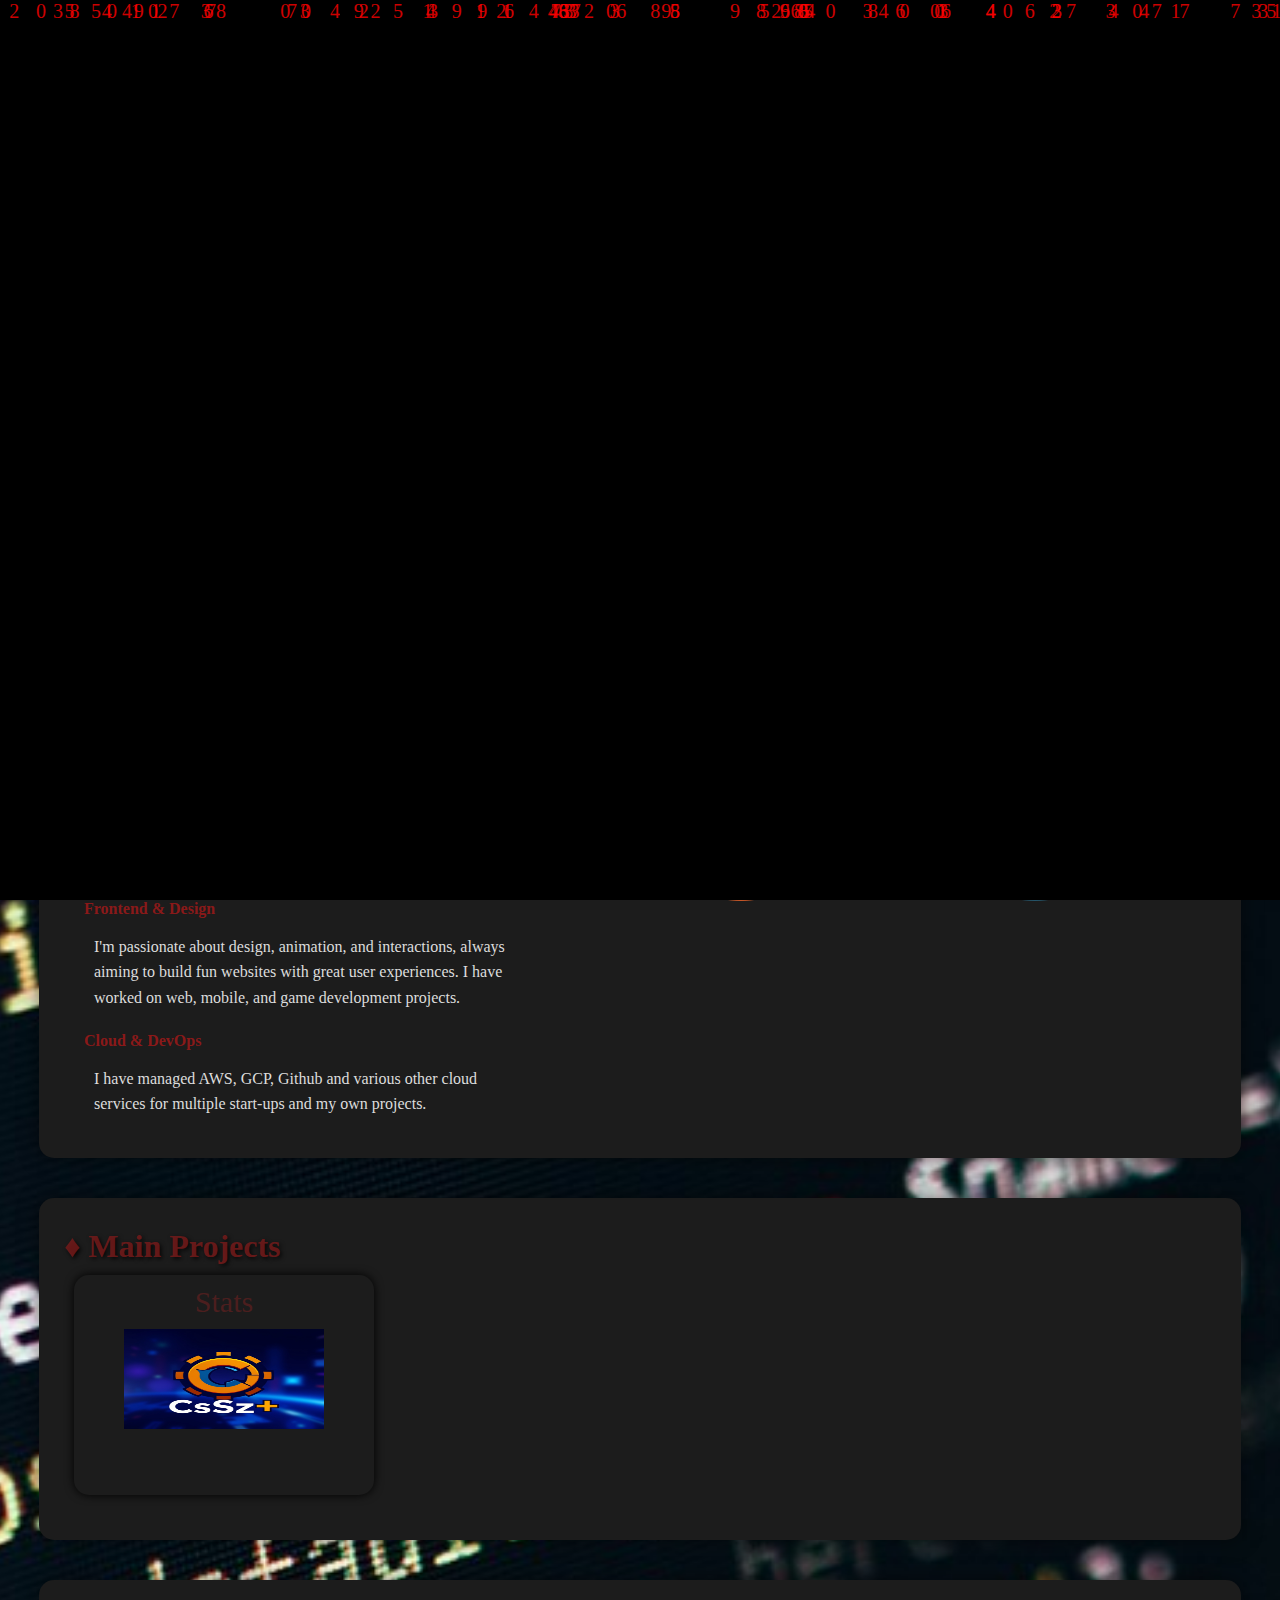
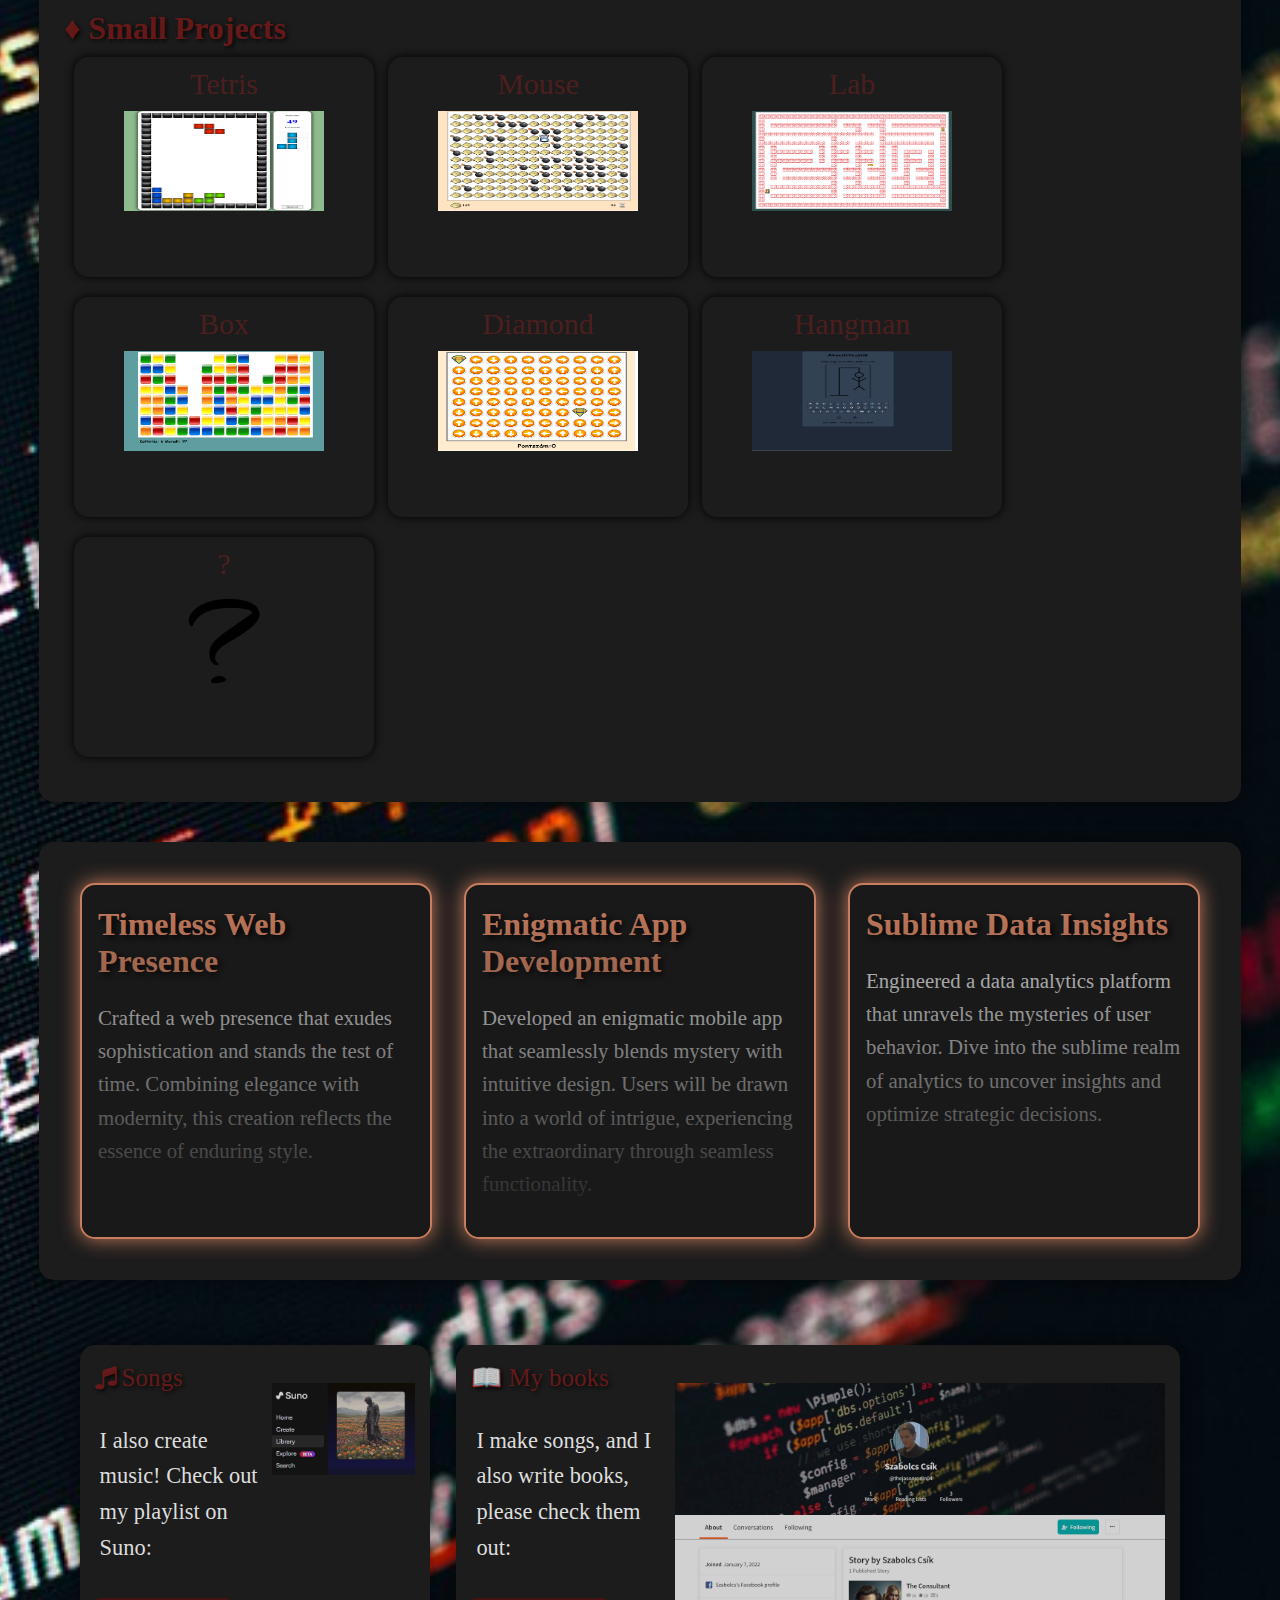
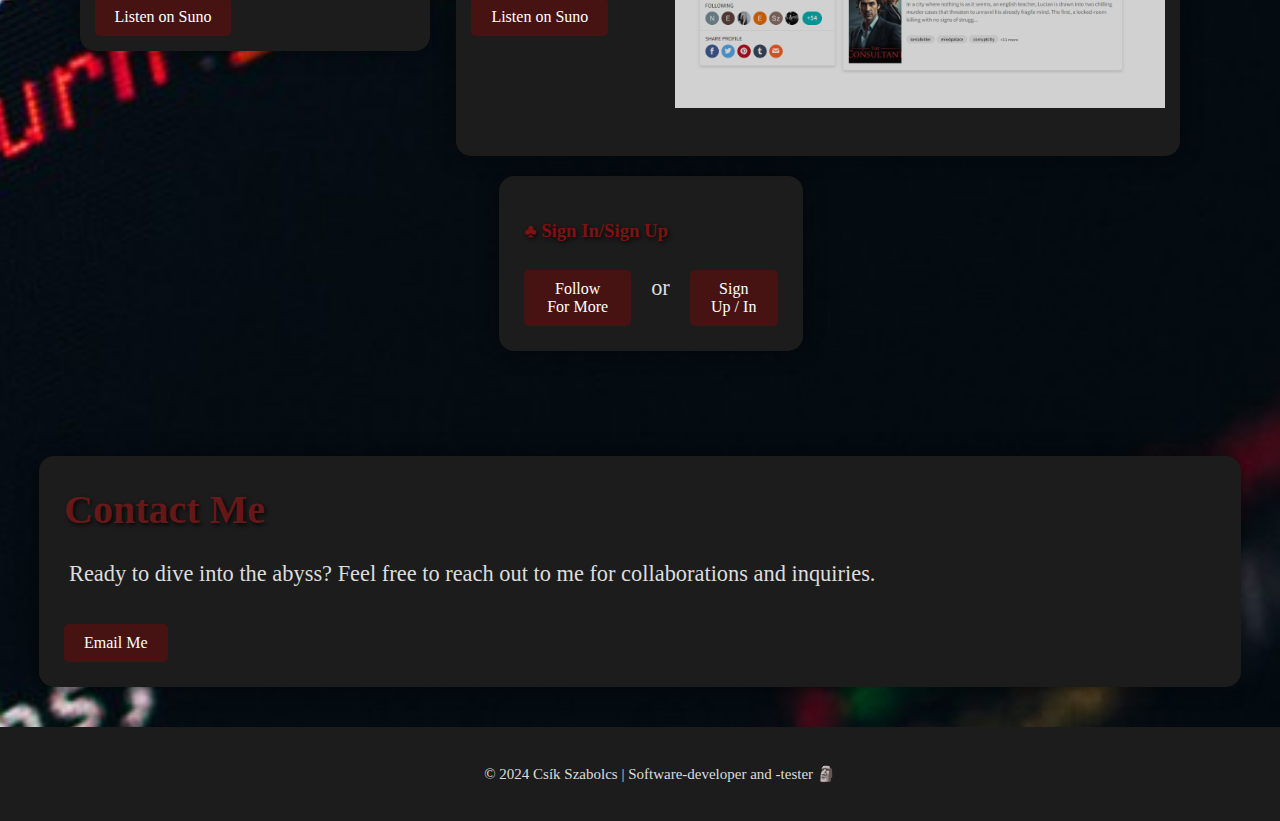
<file: index.html>
<!DOCTYPE html>
<html lang="hu">

<head>
    <meta charset="UTF-8">
    <meta name="viewport" content="width=device-width, initial-scale=1.0">
    <link rel="stylesheet" href="https://cdn.jsdelivr.net/npm/bootstrap@4.6.2/dist/css/bootstrap.min.css"
        integrity="sha384-xOolHFLEh07PJGoPkLv1IbcEPTNtaed2xpHsD9ESMhqIYd0nLMwNLD69Npy4HI+N" crossorigin="anonymous">
    <link rel="stylesheet" href="https://cdnjs.cloudflare.com/ajax/libs/font-awesome/4.7.0/css/font-awesome.min.css">
    <link rel="icon" type="image/x-icon" href="02.png">
    <title>Portfolio</title>
    <style>
        ::-webkit-scrollbar {  display: none;}
        ::-webkit-scrollbar-thumb {   background: rgba(85, 23, 23, 0.26);   border-radius: 6px; }
        ::-webkit-scrollbar-track {    background: #1c1c1c;    border-radius: 6px; }
        body {overflow-x: hidden;  scroll-behavior: smooth;  font-family: 'Playfair Display', serif; background-color: #000000; background-image: url("ds.jpg"); background-position: center; background-repeat: no-repeat; background-size: cover; color: #ffffff; padding: 0; margin: 0; scroll-behavior: smooth; }
        header {  text-align: center;padding: 10px 0;  background-color: #1c1c1c;  margin-bottom: 25px; }
        .upper-div h1 { animation: rotateColor 5s infinite linear;  padding-top: 10px;  font-size: 4em;   margin: 0;  color: #5e1212;   letter-spacing: 3px; text-shadow: 2px 2px 4px rgba(0, 0, 0, 0.8); }
        h2 {  animation: rotateColor 5s infinite linear;  text-shadow: 2px 2px 4px rgba(0, 0, 0, 0.8);  font-size: 2.5em;  margin-top: 5px;   margin-bottom: 10px;   color: #791b1bd5;   animation: slideIn 1s ease-out; }
        p {  font-size: 1.4em;  line-height: 1.6;   color: #dddddd;  animation: slideIn 1s ease-out; }
        section { margin: 0 auto; padding: 25px;  margin-bottom: 40px;   background-color: #1c1c1c;  box-shadow: 0 0 20px rgba(0, 0, 0, 0.5);  border-radius: 15px;  width: 90%; }
        section #container {    width: 110%; }
        .project {   margin-bottom: 30px;}
        .projecth4 a {    color: #ffffffec;   margin-bottom: 10px; }
        .project h3, h4 {    color: #961919ec;   margin-bottom: 10px; }
        footer {   text-align: center;     padding: 20px;  background-color: #1c1c1c;    color: #999999; position: relative;   opacity: 0.5;    bottom: 0; width: 100%;}
        .animated {  opacity: 0; animation: fadeIn 1s ease-out forwards; }
        @keyframes fadeIn {
            from {
                opacity: 0;
                transform: translateY(20px);
            }

            to {
                opacity: 1;
                transform: translateY(0);
            }
        }
        @keyframes rotateColor {
            0% {
                color: #ff0000; 
            }
            25% {
                color: #ff6347;
            }
            50% {
                color: #ff4500; 
            }
            75% {
                color: #ff7f50; 
            }
            100% {
                color: #ff0000; 
            }
                    }

        @keyframes flicker {

            0%,
            100% {
                opacity: 1;
            }

            50% {
                opacity: 0.8;
            }
        }
        #main { margin: 0px auto; width: 100%;}
        #cen{margin: 0px auto; display: inline-flex; position: relative;}
        span {
            width: 200px;
            height: 200px;
            color: rgb(0, 0, 0);
            padding: 10px 50px;
            text-decoration: none;
            font-size: 40px;
            transition: 0.3s;
            box-shadow: 0px 0px 10px black;
            border-radius: 15px;
            display: inline-flex;
            margin: 0 auto;
            text-align: center;
            animation: slideIn 1s ease-out;
            position: relative;
            margin-bottom: 20px; margin-left: 10px;
        }
        #git:hover { text-decoration: none; }
        #git {   width: 80px;   height: 80px;  font-size: 0pt;   padding: 10px;   margin-bottom: 40px;   color: rgb(97, 15, 15); }
        span img {  width: 90px;  height: 90px; margin-top: 10px;  margin-bottom: 10px;  max-width: 100%; }
        span a { width: 100%; height: 100%;  color: rgba(95, 32, 32, 0.733);   text-decoration: none;  font-size: 30px;    text-align: center; }
        span a:hover {  color: rgba(173, 33, 33, 0.541);  text-decoration: none; }
        span:hover {  color: rgb(199, 199, 199); box-shadow: inset 0px 0px 10px black;}
        .button {    display: inline-block;   padding: 10px 20px;  margin-top: 10px;   background-color: #461212; color: #fff;   text-decoration: none;   border-radius: 5px;  transition: background-color 0.3s; }
        .button:hover {  background-color: #801b1bb4;   text-decoration: none;    color: white;  }
        #myself a:hover {  text-decoration: none; }
        #myself a {  width: 20%;     color: #791b1bd5; }
        .heartbeat {   font-size: 15px;    animation: heartbeat 2s infinite; }
        #projecth2 {   font-size: 2em; }
        #projecth2:hover { color: #ff0000;  }

        @keyframes heartbeat {
            0%,
            100% {
                transform: scale(0.95);
            }

            50% {
                transform: scale(1);
            }
        }
        @keyframes slideIn {
            0% {
                opacity: 0;
                transform: translateY(50px);
            }

            100% {
                opacity: 1;
                transform: translateY(0);
            }
        }
        #right {    float: right;  width: 100%;  margin-left: 10px;  }
        #left {     float: left;   width: 100%; }
        .container {  display: flex; align-items: center;  text-align: center; height: auto; width: 100%;}
        #projecth2 { text-align: left;  }
        .upper-div { color: #791b1bd5;  display: block; justify-content: space-between;  align-items: center;  padding: 10px 20px; background-color: #1c1c1c;}
        .upper-div h1 {   display: block;    float: center; }
        .upper-div #right {    flex: 1;   text-align: right;    margin-bottom: 20px;}
        .upper-div a { color: #791b1bd5;margin-left: 10px;}
        .upper-div a:hover { color: #cccccc;}
        .upper-div .button {   background-color: #461212;   color: #fff;   padding: 10px 20px;  border-radius: 5px;  text-decoration: none; }
        .upper-div .button:hover {background-color: #801b1bb4; }
        .round-image { width: 200px; height: 200px; overflow: hidden;   border-radius: 50%;}
        .round-image img {width: 100%; height: auto; display: block; }
        .fa {  font-size: 25px; margin-right: 10px; }
        #git {
            width: 80px;
            height: 80px;
            font-size: 0pt;
            padding: 10px;
            margin-bottom: 40px;
            color: rgb(97, 15, 15);
        }
        .overlay {
            position: fixed;
            top: 0;
            left: 0;
            width: 100%;
            height: 100%;
            background-color: rgba(0, 0, 0, 0.7);
            z-index: 1000;
            display: none;
            justify-content: center;
            align-items: center;
            opacity: 0;
            transition: opacity 0.3s ease;
        }
        .overlay.active { display: flex; opacity: 1;}
        .overlay img {
            max-width: 90%;
            max-height: 90%;
            border-radius: 50%;
            opacity: 0;
            animation: fadeInRotate 0.5s ease forwards;
        }
        @keyframes fadeInRotate {
            0% {
                opacity: 0;
                transform: rotateY(-90deg);
            }
            100% {
                opacity: 1;
                transform: rotateY(0deg);
            }
        }
        .button {
            display: inline-block;
            padding: 10px 20px;
            margin-top: 10px;
            background-color: #461212;
            color: #fff;
            text-decoration: none;
            border-radius: 5px;
            transition: background-color 0.3s;
        }
        .button:hover { background-color: #801b1bb4;}
        #leftname {  position: absolute;  left: 20px;   top: 10px;  color: #fff;   font-size: 1.2em;  font-weight: bold;}
        .row { display: flex; }
        .smaller { padding: 15px;  margin-bottom: 20px;}
        .songs-signin-container {  display: block;  justify-content: space-between;  align-items: center;  width: 88%; }
        .signin.inactive {opacity: 0.5; pointer-events: none; }
        .notlikeall {  background-color: #2b2b2b00;  border: none;  box-shadow: none;  width: 88%; animation: fadeIn 1s ease-out forwards; animation: slideIn 1s ease-out; }
        .notlikeall h3 { color: rgb(126, 18, 18); text-shadow: 2px 2px 4px rgba(0, 0, 0, 0.8);}
        #suno { width: 100%; opacity: 0.8;}
                /* -----------------------------------------------------------------------------------------------------------------------------------------------------*/

                @media (max-width: 1400px) {
            span img {
                width: 100px;
                height: 100px;
            }
            .notlikeall {
                width: 88%;
                display: block;

            }
        }

        @media (max-width: 1200px) {
            h1{ font-size: 3vw;}
            .round-image {
                width: 170px;
                height: 170px;
                overflow: hidden;
                display: block;
                border-radius: 50%;
            }
            h2 {   font-size: 2em; }
            .notlikeall {
                width: 88%;
                display: inline-block;
                margin: 0px 50px;
            }
            section {  width: 85%;  }
            span {
                width: 180px;
                height: 180px;
            }
            span a {   font-size: 80%; }
            span img {
                width: 90px;
                height: 90px;
            }
            p{
                font-size: 2vw;
            }
            .m p{
                font-size: 2vw;
            }
        }

        @media (max-width: 700px) {
            h1{ font-size: 2vw;}
            .round-image {
                width: 130px;
                height: 130px;
                overflow: hidden;
                display: block;
                border-radius: 70%;
            }
            h2 {font-size: 3vw;}
            .notlikeall {
            
                display:block;
            }
            section {   width: 90%;}
            .container {
                flex-direction: column;
                text-align: center;
            }
            #left,
            #right {
                width: 100%;
                margin: 10px 0;
            }
            span {
                width: 130px;
                height: 130px;
                font-size: 35px;
            }
            span a {    font-size: 50%; }
            span img {
                width: 1px; height: 1px; opacity: 0;
            }
            .sor{
                display: inline-block;
            }
            .slideshow-container{
                height: 80%;
            }
            p{
                font-size: 1.4vw;
            }
            .m p{
                font-size: 1.4vw;
            }
            .slideshow-container img{max-width: 200px; max-height: 200px; }
        }

        @media (max-width: 400px) {
            h1 {
                font-size: 2.5em;
            }
            .notlikeall #suno{
                opacity: 0;
            }
            .round-image {
                width: 100px;
                height: 100px;
                overflow: hidden;
                display: block;
                border-radius: 50%;
            }
            h2 {
                font-size: 3vw;
            }
            section {
                width: 60%;
            }
            span {
                width: 70px;
                height: 70px;
                font-size: 30px;
                padding: 0px;
            }
            span a {
                font-size: 50%;
            }
            span img {
                width: 1px; height: 1px; opacity: 0;
            }
            #sads{opacity: 0;}
            h1{ font-size: 1.5vw;}
             h2, h3, h4{
                font-size: medium;
            }
            #sads{opacity: 0;}
            #leftname{font-size: small;}
            body{
                font-size: 1.2vw;
            }
            .sk p{
                font-size: 1.4vw;
            }
            .m p{
                font-size: 1.4vw;
            }
            .slideshow-container{
                height: 60%; margin: 0px auto;
            }
            .slideshow-container img{max-width: 100px; max-height: 100px; }
        }

        @media(max-width: 384px){
            span {
                width: 50px;
                height: 50px;
                font-size: 30px;
                padding: 0px;
            }
            span a {
                font-size: 40%;
            }
            h1{ font-size: 2.5vw;}
            h2{ font-size: 2.5vw;}
            h3, h4, p{
                font-size: 1rem;
            }
            #leftname{font-size: small;}
            body{
                font-size: 1.2vw;
            }
            .sk p{
                font-size: 1.2vw;
            }
            .m p{
                font-size: 1.2vw;
            }
            .slideshow-container{
                height: 60%;
            }
        }

        @media(max-width: 340px){
            span {
                width: 60px;
                height: 60px;
                font-size: 20px;
            }
            span a {
                font-size: 30%;
            }
            span img {
                width: 1px; height: 1px; opacity: 0;
            }
            h1{ font-size: 1.3vw;}

            body{
                font-size: 1.1vw;
            }
            .sk p{
                font-size: 1.1vw;
            }
            .m p{
                font-size: 1.1vw;
            }
            .slideshow-container{
                height: 40%;
            }
        }

        @media(max-width: 200px) {
            span {
                width: 30px;
                height: 30px;
                font-size: 20px;
            }
            span img {
                width: 1px; height: 1px; opacity: 0;
            }
            .round-image {
                width: 70px;
                height: 70px;
                overflow: hidden;
                display: block;
                border-radius: 50%;
            }
            span a {
                font-size: 30%;
            }

            body{
                font-size: 1vw;
            }
            .slideshow-container{
                height: 20%;
            }
            .slideshow-container img{max-width: 50px; max-height: 50px; }
        }

        /* -----------------------------------------------------------------------------------------------------------------------------------------------------*/



        .signoverlay {
            position: fixed;
            top: 0;
            left: 0;
            width: 100%;
            height: 100%;
            background-color: rgba(0, 0, 0, 0.7);
            z-index: 1000;
            display: none;
            justify-content: center;
            align-items: center;
            padding: 20px;
        }

        .form-container {
            background-color: #fff;
            padding: 20px;
            border-radius: 10px;
            text-align: left;
            max-width: 400px;
            width: 100%;
            box-shadow: 0 0 10px rgba(0, 0, 0, 0.5);
        }

        .form-container h2 {  margin-bottom: 20px;}

        .form-container input {
            width: calc(100% - 22px);
            padding: 10px;
            margin-bottom: 10px;
            border: 1px solid #ccc;
            border-radius: 5px;
        }

        .form-container button {
            background-color: #5e1212;
            color: #fff;
            border: none;
            padding: 10px 20px;
            border-radius: 5px;
            cursor: pointer;
            width: 100%;
            margin-top: 10px;
        }

        .form-container button:hover {
            background-color: #801b1bb4;
        }

        .form-container .close-btn {
            background-color: #cccccc00;
            color: #631717;
            padding: 5px 10px;
            border-radius: 50%;
            font-size: 5rem;
            position: absolute;
            top: 10px;
            right: 10px;
            cursor: pointer;
        }
        #emailp{ font-size: 1rem; color: green;}
        #or{margin: 10px 20px;}
        .toggle { opacity: 0.1; margin-top: 20px;  position : relative ;  display : inline-block;  width : 40px; height : 20px;  background-color: #1c1c1c;  border-radius: 30px; border: 2px solid rgb(48, 48, 48);  }   
        .toggle:after { content: '';  position: absolute; width: 16px;  height: 16px; border-radius: 50%; background-color: rgb(43, 43, 43); left: 1px;  transition:  all 0.5s;}     
        .checkbox:checked + .toggle::after {   left : 30px;  }    
        .checkbox:checked + .toggle { background-color: rgb(0, 19, 128);}    
        .checkbox { display : none;}
        #sadss{width: 15px; height: 15px;}
        .skill p{font-size: 100%; margin-left: 30px; }
        .skill a{ margin-left: 5px; text-decoration: underline;}
        .skill h3{ color: #771717;  text-shadow: 2px 2px 4px rgba(0, 0, 0, 0.8);  }
        .skill h4{margin-left: 20px;}
        .m{  margin-left: 5px;}
        #scroll-down {font-size: 1em; color: #fff;animation: bounce 2s infinite; cursor: pointer;}
        @keyframes bounce {
            0%, 100% {
                transform: translateY(0);
            }
            50% {
                transform: translateY(-10px);
            }
        }
        #picdiv{margin-left: 10px; }

        /* slideshow*/

        .slideshow-container {
            position: relative;
            width: 70%;
            height: 320px;
            overflow: hidden;
            margin: 0px auto;
        }

        .slideshow-container img{max-width: 240px; max-height: 240px; }

        .slides {
            display: flex;
            transition: transform 1s ease; 
        }

        .slide {
            min-width: 60%; 
            min-height: 100%;
            transition: opacity 1s ease; 
            display: flex;
            justify-content: center;
            align-items: center;
            opacity: 0; 
        }

        .image-container {
            position: relative;
            display: inline-block;
        }

        .image-container .hover-text {
            position: absolute;
            top: 120%;
            left: 35%;
            transform: translate(-50%, -50%);
            color: white;
            background-color: rgba(0, 0, 0, 0.5); 
            padding: 10px;
            border-radius: 5px;
            opacity: 0;
            transition: opacity 0.3s ease;
        }

        .image-container:hover .hover-text {
            opacity: 1;
        }

        .slide img {  width: 90%; height: 100%; border-radius: 10px; }

        .slide.hidden {  opacity: 0; }

        .slide.side { opacity: 0.5;  }

        .slide.active {  opacity: 1; }
        

        /*-------------------------------*/

    .project {
      flex: 1 1 400px;
      margin: 1em;
      border: 2px solid #c97d5e;
      border-radius: 15px;
      padding: 1em;
      background-color: #191919;
      box-shadow: 0px 0px 20px #c97d5e;
      transition: transform 0.3s ease-in-out, box-shadow 0.3s ease-in-out;
      animation: fadeIn 1s ease-out;
      position: relative;
      overflow: hidden;
    }

    .project:before {
      content: '';
      position: absolute;
      top: 0;
      left: 0;
      right: 0;
      bottom: 0;
      background: linear-gradient(to bottom, rgba(25, 25, 25, 0), #191919);
      pointer-events: none;
    }

    .project:hover {
      transform: scale(1.05);
      box-shadow: 0px 0px 30px #c97d5e;
    }

    .projectss {
      padding: 2em;
      display: flex;
      flex-wrap: wrap;
      justify-content: space-around;
    }

    .project h2 {
      color: #c97d5e;
      font-size: 2em;
      text-shadow: 3px 3px 6px #000000;
      animation: rotateColor 5s infinite linear;
      margin-bottom: 0.5em;
    }

    .project-description {
      font-size: 1.3em;
      animation: slideIn 1s ease-out;
    }

    .social-icons {
      display: flex;
      justify-content: center;
      margin-top: 2em;
      animation: fadeIn 1s ease-out;
    }

    .social-icon {
      margin: 0 1em;
      font-size: 3em;
      color: #c97d5e;
      transition: color 0.5s ease-in-out;
      animation: float 3s infinite ease-in-out;
    }

    .social-icon:hover {
      color: #9c5f48;
    }


    /* Matrix */
    .particles { position: absolute; background-size: cover; top: 0; left: 0;  width: 100%; height: 100%; overflow: hidden; background-color: black;  z-index: 999;   }
    .particle {  position: absolute;   width: 1px;  height: 10px;  background-color: rgb(110, 33, 33);   opacity: 0.8;  animation: fall linear infinite;  }
    .number { position: absolute; font-size: 20px;  color: rgb(255, 0, 0);  opacity: 0.8; white-space: nowrap; animation: fall linear infinite; }
    @keyframes fall { 0% { transform: translateY(-100vh); }  100% {transform: translateY(100vh); } }
    .hide {  opacity: 0;  transition: opacity 1s ease;  }
    .scrollable {overflow: auto; }
    #center{margin: 0 auto; display:inline-block ; }


    .header-section {
            background-image: url(back.png);
            border: 1px solid #D3CEC4; border-radius: 1%;
            padding: 2rem;
            max-width: 650px;
            margin: 0 auto;
            box-shadow: 0 0 10px rgba(0, 0, 0, 0.15);
            font-family: 'Playfair Display', serif;
            color: #333333;
            position: relative;
            z-index: 10;
            letter-spacing: 0.5px;
            cursor: pointer;
            margin-bottom: 20px;
        }

        .header-section h1 {
            font-size: 2.5rem;
            font-weight: 700;
            text-transform: uppercase;
            color: #333333;
        }

        .header-section p {
            font-size: 1.1rem;
            color: #444444;
            margin: 0.3rem 0;
        }

        .header-section a {
            color: #444444;
            text-decoration: none;
        }

        .header-section a:hover {
            text-decoration: underline;
        }

        .header-section a {
            pointer-events: none;
        }

        .enlarged-card a.active-link {
            pointer-events: auto;
        }

        .overlay {
            position: fixed;
            top: 0;
            left: 0;
            width: 100%;
            height: 100%;
            background-color: rgba(0, 0, 0, 0.7);
            display: flex;
            align-items: center;
            justify-content: center;
            opacity: 0;
            transition: opacity 0.3s ease;
            z-index: 50;
        }

        .overlay.active {
            opacity: 1;
        }

        .enlarged-card {
            max-width: 110%;
            max-height: 110%;
            background-color: #FFFFFF;
            padding: 2rem;
            box-shadow: 0 0 20px rgba(48, 48, 48, 0.2);
            transform: perspective(1000px) rotateY(0deg) translateY(-100px);
            transition: transform 0.4s ease-out;
            animation: pickCard 0.6s ease forwards;
        }

        @keyframes pickCard {
            0% {
                transform: perspective(1000px) rotateY(90deg) translateY(-100px);
                opacity: 0;
            }
            100% {
                transform: perspective(1000px) rotateY(0deg) translateY(0);
                opacity: 1;
            }
        }

        .section-title {
            font-size: 2rem;
            text-transform: uppercase;
            letter-spacing: 2px;
            color: #555555;
        }

        .card-text {
            color: #333333;
            letter-spacing: 1px;
        }
        .aq h1{color: #333333;}

        /* Static */
        .static-overlay {
      position: fixed;
      top: 0;
      left: 0;
      width: 100%;
      height: 100%;
      background: url('https://www.transparenttextures.com/patterns/asfalt-dark.png'), black;
      background-blend-mode: multiply;
      filter: contrast(200%) brightness(200%);
      pointer-events: none;
      opacity: 0;
      z-index: 10;
      transition: opacity 0.4s ease;
      display: flex;
      align-items: center;
      justify-content: center;
    }

    /* Static Lines for Flicker Effect */
    .static-lines {
      position: absolute;
      top: 0;
      left: 0;
      width: 100%;
      height: 100%;
      pointer-events: none;
      z-index: 5;
      opacity: 0;
      animation: staticLines 0.5s steps(30) infinite;
    }

    /* Randomized Static Lines Animation */
    @keyframes staticLines {
      0% {
        background: repeating-linear-gradient(0deg, transparent, transparent 2px, #7e050577 2px, #7e050577 3px);
        opacity: 0.4;
      }
      10% {
        background: repeating-linear-gradient(0deg, transparent, transparent 1px, #7e050577 1px, #7e050577 3px);
        opacity: 0.6;
      }
      20% {
        background: repeating-linear-gradient(0deg, transparent, transparent 4px, #7e050577 4px, #7e050577 5px);
        opacity: 0.5;
      }
      30% {
        background: repeating-linear-gradient(0deg, transparent, transparent 3px, #7e050577 3px, #7e050577 4px);
        opacity: 0.8;
      }
      40% {
        background: repeating-linear-gradient(0deg, transparent, transparent 2px, #7e050577 2px, #7e050577 5px);
        opacity: 0.4;
      }
      50% {
        background: repeating-linear-gradient(0deg, transparent, transparent 1px, #7e050577 1px, #7e050577 2px);
        opacity: 0.6;
      }
      60% {
        background: repeating-linear-gradient(0deg, transparent, transparent 2px, #7e050577 2px, #7e050577 4px);
        opacity: 0.7;
      }
      70% {
        background: repeating-linear-gradient(0deg, transparent, transparent 3px, #7e050577 3px, #7e050577 5px);
        opacity: 0.3;
      }
      80% {
        background: repeating-linear-gradient(0deg, transparent, transparent 2px, #7e050577 2px, #7e050577 4px);
        opacity: 0.6;
      }
      90% {
        background: repeating-linear-gradient(0deg, transparent, transparent 3px, #7e050577 3px, #7e050577 6px);
        opacity: 0.7;
      }
      100% {
        background: repeating-linear-gradient(0deg, transparent, transparent 1px, #7e050577 1px, #7e050577 2px);
        opacity: 0.4;
      }
    }

    /* Centered Smile */
    .smile {
      font-size: 100px;
      color: #00ff00;
      text-shadow: 0 0 10px #00ff00, 0 0 20px #d9ff00;
      opacity: 0;
      animation: smileFade 0.8s ease-in-out forwards;
    }

    /* Keyframes for smile fade-in */
    @keyframes smileFade {
      0% { opacity: 0; transform: scale(0.8); }
      50% { opacity: 0.6; transform: scale(1.1); }
      100% { opacity: 1; transform: scale(1); }
    }

    /* Keyframes for intense static effect */
    @keyframes static-effect {
      0%, 100% { background-color: #000; opacity: 0.4; }
      2% { background-color: #00ff0077; opacity: 0.9; filter: brightness(250%); }
      4% { background-color: #000; opacity: 0.7; filter: brightness(150%); }
      6% { background-color: #7e050577; opacity: 0.3; filter: brightness(120%); }
      8% { background-color: #000; opacity: 0.9; filter: brightness(200%); }
      10% { background-color: #00ff0077; opacity: 0.5; }
      12% { background-color: #000; opacity: 0.6; filter: brightness(180%); }
      14% { background-color: #7e050577; opacity: 0.6; filter: brightness(130%); }
      16% { background-color: #000; opacity: 0.9; }
      18% { background-color: #00ff0077; opacity: 0.4; }
      20% { background-color: #000; opacity: 0.8; filter: brightness(200%); }
      22% { background-color: #00ff0077; opacity: 0.5; }
      24% { background-color: #7e050577; opacity: 0.7; filter: brightness(180%); }
      26% { background-color: #7e050577; opacity: 0.4; }
      28% { background-color: #000; opacity: 0.8; filter: brightness(170%); }
      30% { background-color: #00ff0077; opacity: 0.5; filter: brightness(220%); }
      32% { background-color: #7e050577; opacity: 0.9; }
      34% { background-color: #00ff0077; opacity: 0.7; }
      36% { background-color: #000; opacity: 0.6; filter: brightness(200%); }
      38% { background-color: #7e050577; opacity: 0.5; }
      40% { background-color: #000; opacity: 0.7; }
      42% { background-color: #00ff0077; opacity: 0.9; filter: brightness(150%); }
      44% { background-color: #000; opacity: 0.8; }
      46% { background-color: #7e050577; opacity: 0.6; }
      48% { background-color: #000; opacity: 0.9; }
      50% { background-color: #00ff0077; opacity: 0.5; filter: brightness(200%); }
      52% { background-color: #000; opacity: 0.7; }
      84% { background-color: #2470069a; opacity: 0.9; filter: brightness(150%); }
      86% { background-color: #1b860086; opacity: 0.4; }
      88% { background-color: #000; opacity: 0.8; }
      90% { background-color: #7e050577; opacity: 0.6; }
      92% { background-color: #000; opacity: 0.9; }
      94% { background-color: #00ff0077; opacity: 0.5; }
      96% { background-color: #000; opacity: 0.7; }
      98% { background-color: #7e050577; opacity: 0.4; }
    }
    .static-active {
      animation: static-effect 1s steps(50) forwards;
      opacity: 1;
    }

    @keyframes shadowFlicker {
      0%, 100% { opacity: 0.1; transform: scale(1); }
      20% { opacity: 0.3; transform: scale(1.1); }
      40% { opacity: 0.2; transform: scale(1.05); }
      60% { opacity: 0.35; transform: scale(1.2); }
      80% { opacity: 0.25; transform: scale(1.15); }
    }
    .re{margin: 0px auto; width: 25%; text-align: center;}
    .res{text-align: center;}
    </style>

</head>
<body onload="start();">
    <div class="particles"></div>
    <div id="staticOverlay" class="static-overlay">
        <div class="static-lines"></div> <!-- Static lines layer -->
        <div class="alastor-shadow"></div> 
        <div class="smile">:)</div>
      </div>
    <header >
        <div class="upper-div ">
            <div  id="leftname" class="logo">Cs_Szabj04 <br> <p id="emailp"></p></div>
            <div id="right">
                <a href="https://www.instagram.com/cs_szabj04/" target="_blank"><i class="fa fa-instagram"></i></a>
                <a target="_blank" href="https://mail.google.com/mail/?view=cm&fs=1&to=alexszabi04@gmail.com&su=Collaboration%20Opportunity%20%2F%20Egy%C3%BCttm%C5%B1k%C3%B6d%C3%A9si%20Lehet%C5%91s%C3%A9g&body=Dear%20Cs%C3%ADk%20Szabolcs%20Alex,%0A%0AI%20would%20like%20to%20discuss%20a%20collaboration%20opportunity%20with%20you.%0A%0ABest%20regards,%0A%0A%5BYour%20Name%5D%0A%0A---%0A%0AKedves%20Cs%C3%ADk%20Szabolcs%20Alex,%0A%0ASzeretn%C3%A9k%20egy%20egy%C3%BCttm%C5%B1k%C3%B6d%C3%A9si%20lehet%C5%91s%C3%A9gr%C5%91l%20besz%C3%A9lni%20veled.%0A%0A%C3%9Cdv%C3%B6zlettel,%0A%0A%5BNeved%5D"><i class="fa fa-envelope"></i></a>
                <a href="https://www.linkedin.com/in/szabolcs-cs%C3%ADk-a4b767315/" target="_blank"><i class="fa fa-linkedin"></i></a>
                <br>
                <div id="sadss">
                    <input type="checkbox" id="switch" class="checkbox"/>
                    <label for="switch" class="toggle" onclick="navigateToPage()"></label>
                </div>
            </div>
            <h1 style="font-size:5vw">Szabolcs A. Csík</h1>
        </div>
        <h2>My projects<a id="git" href="https://github.com/csikszabi04" class="fa fa-github" style="font-size:40px;" onclick="triggerTransition(event)">&copy;</a></a></h2>
        <div id="scroll-down">↓</div> <!--Scrolls down-->
    </header>



    <section class="animated box bigger" id="ezvan" class="box">
        <div class="container ">
            <div id="left"><a href="https://csikszabi04.github.io/magamrol/" target="_blank"></a>
                <h2 id="myself"><a href="https://csikszabi04.github.io/card/" onclick="triggerTransition(event)" >Bussiness Card&lt;--</a></h2>
            </div>
            <div id="center">
                <div class="round-image" id="picdiv">
                    <img src="02.jpg">
                </div>
            </div>
            <div id="right">
                <h2 id="myself"><a  href="CV.png" download="CV.png" target="_blank">--&gt; Download CV</a></h2>
             </div>
        </div>
    </section >
    <!--
    <header class="header-section ">
        <h1 class="aq">Szabolcs A. Csík</h1>
        <p >Programmer / Software Developer / Tester</p>
        <p >
            <a href="https://kkando.hu/" class="hover:text-stone-400" target="_blank">Kandó Kálmán Technikum</a> & <a class="hover:text-stone-400" href="https://nje.hu/" target="_blank">Neumann University</a>
        </p>
        <p class="text-lg pb-5">Kecskemét, Hun</p>
        <p class="mt-4">Tel: (+36) 70 242 2586</p>
        <p>Email: <a href="https://mail.google.com/mail/?view=cm&fs=1&to=alexszabi04@gmail.com&su=Collaboration%20Opportunity%20%2F%20Egy%C3%BCttm%C5%B1k%C3%B6d%C3%A9si%20Lehet%C5%91s%C3%A9g&body=Dear%20Cs%C3%ADk%20Szabolcs%20Alex,%0A%0AI%20would%20like%20to%20discuss%20a%20collaboration%20opportunity%20with%20you.%0A%0ABest%20regards,%0A%0A%5BYour%20Name%5D%0A%0A---%0A%0AKedves%20Cs%C3%ADk%20Szabolcs%20Alex,%0A%0ASzeretn%C3%A9k%20egy%20egy%C3%BCttm%C5%B1k%C3%B6d%C3%A9si%20lehet%C5%91s%C3%A9gr%C5%91l%20besz%C3%A9lni%20veled.%0A%0A%C3%9Cdv%C3%B6zlettel,%0A%0A%5BNeved%5D" target="_blank" class="text-gray-700">alexszabi04@gmail.com</a></p>
        <div class="pt-5">
            <a href="https://www.instagram.com/cs_szabj04/" target="_blank"><i class="fa fa-instagram pr-4"></i></a>
            <a href="https://mail.google.com/mail/?view=cm&fs=1&to=alexszabi04@gmail.com&su=Collaboration%20Opportunity%20%2F%20Egy%C3%BCttm%C5%B1k%C3%B6d%C3%A9si%20Lehet%C5%91s%C3%A9g&body=Dear%20Cs%C3%ADk%20Szabolcs%20Alex,%0A%0AI%20would%20like%20to%20discuss%20a%20collaboration%20opportunity%20with%20you.%0A%0ABest%20regards,%0A%0A%5BYour%20Name%5D%0A%0A---%0A%0AKedves%20Cs%C3%ADk%20Szabolcs%20Alex,%0A%0ASzeretn%C3%A9k%20egy%20egy%C3%BCttm%C5%B1k%C3%B6d%C3%A9si%20lehet%C5%91s%C3%A9gr%C5%91l%20besz%C3%A9lni%20veled.%0A%0A%C3%9Cdv%C3%B6zlettel,%0A%0A%5BNeved%5D"><i class="fa fa-envelope pr-4"></i></a>
            <a href="https://www.linkedin.com/in/szabolcs-cs%C3%ADk-a4b767315/" target="_blank"><i class="fa fa-linkedin"></i></a>
        </div>
    </header>
    -->

    <section id="about" class="animated box bigger skill">
        <div class="row d max-w-10xl mx-auto px-15">
            <div class="col-md-6 ">
                <div id="skillsdiv" class="sk">
                    <h3>&#9824; Skills</h3>
                    <p >I'm a Software-developer and Tester</p>
                    <!-- <h4 class="projecth4"> <p>If you want to know about my web developer skills<a href="https://csikszabi04.github.io/secondH/" target="_blank">click here</a></p> </h4>     -->
                     <h4>Backend</h4>
                     <p>I love problem-solving and building complex systems.
                        I strive to create scalable, reliable, and secure solutions.</p>
                    <h4>Frontend & Design</h4>
                    <p>I'm passionate about design, animation, and interactions, always aiming to build fun websites with great user experiences.
                        I have worked on web, mobile, and game development projects.</p>
                    <h4>Cloud & DevOps</h4>
                    <p>I have managed AWS, GCP, Github and various other cloud services for multiple start-ups and my own projects.</p>
                </div>
            </div>
            <div class="col-md-6 ">
                <div>   
                    <div class="slideshow-container">
                        <div class="slides">
                            <div class="slide hidden image-container">
                                <img src="html.png" alt="Image 1">
                                <div class="hover-text">Html</div>
                            </div>
                            <div class="slide side image-container">
                                <img src="css.png" alt="Image 2">
                                <div class="hover-text">Css</div>
                            </div>
                            <div class="slide active image-container">
                                <img src="js.png" alt="Image 3">
                                <div class="hover-text">Js</div>
                            </div>
                            <div class="slide side image-container">
                                <img src="node.png" alt="Image 4">
                                <div class="hover-text">NodeJs</div>
                            </div>
                            <div class="slide side image-container">
                                <img src="php.png" alt="Image 5">
                                <div class="hover-text">Php</div>
                            </div>
                            <div class="slide side image-container">
                                <img src="giticon.png" alt="Image 6">
                                <div class="hover-text">GitHub</div>
                            </div>
                            <div class="slide side image-container">
                                <img src="c++.png" alt="Image 7">
                                <div class="hover-text">C++</div>
                            </div>
                            <div class="slide side image-container">
                                <img src="csharp.svg" alt="Image 8">
                                <div class="hover-text">C#</div>
                            </div>
                    </div>
                </div>
            </div>
            </div>
        </div>
    </section>

    
    <section class="animated box bigger ko">
        <h2 id="projecth2">&#9830; Main Projects</h2>
        <div id="main">
            <span style="font-size:3vw" ><a href="https://gamhub.netlify.app/" target="_balnk">Stats<img style="width:100%;" src="ad.jpg" ></a></span>
        </div>
    </section>

    <section class="animated box bigger ko">
        <h2 id="projecth2">&#9830; Small Projects</h2>
        <div id="main">
            <span style="font-size:3vw" ><a href="https://csikszabi04.github.io/tetris/" target="_balnk">Tetris<img style="width:100%;" src="tetris.png"></a></span>
            <span style="font-size:3vw" ><a href="https://csikszabi04.github.io/mouse/eger.html" target="_blank">Mouse<img style="width:100%;" src="sajt.png"  alt=""> </a></span>
            <span style="font-size:3vw"><a href="https://csikszabi04.github.io/labirintus/" target="_blank">Lab<img style="width:100%;" src="labirintus.png" alt=""></a></span>
            <span style="font-size:3vw"><a href="https://csikszabi04.github.io/box/" target="_blank">Box<img style="width:100%;" src="dobozok.png" alt=""></a></span>
            <span style="font-size:3vw"><a href="https://csikszabi04.github.io/diamond/" target="_blank">Diamond<img style="width:100%;" src="diamond.png" alt=""></a> </span>
            <span style="font-size:3vw"><a href="https://csikszabi04.github.io/hangman/" target="_blank">Hangman<img style="width:100%;" src="hang.png" alt=""></a> </span>
            <div id="cen"><span onclick="triggerTransitione()" style="font-size:3vw"><a >?<img style="width:100%;" src="questionmark.png" ></a> </span></div>
        </div>
    </section>

    <section class="animated bigger" class="projectss">
        <div class="row  max-w-4xl mx-auto text-center px-6">
            <div class="project col-md-4">
                <h2 >Timeless Web Presence</h2>
                <p class="project-description">
                  Crafted a web presence that exudes sophistication and stands the test of time. Combining elegance with modernity, this creation reflects the essence of enduring style.
                </p>
              </div>
          
              <div class="project col-md-4">
                <h2>Enigmatic App Development</h2>
                <p class="project-description">
                  Developed an enigmatic mobile app that seamlessly blends mystery with intuitive design. Users will be drawn into a world of intrigue, experiencing the extraordinary through seamless functionality.
                </p>
              </div>
          
              <div class="project col-md-4">
                <h2>Sublime Data Insights</h2>
                <p class="project-description">
                  Engineered a data analytics platform that unravels the mysteries of user behavior. Dive into the sublime realm of analytics to uncover insights and optimize strategic decisions.
                </p>
              </div>         
        </div>

    </section>

    <section class="adnimated notlikeall">
        <div class="row ">
            <div class="col-md-6 ">
                <section class="animated box smaller">
                    <div class="">
                        <div class="songs">
                            <div class="row">
                                <div class="col-7">
                                    <h2 class="fa fa-music"> Songs</h2>
                                    <p class="m">I also create music! Check out my playlist on Suno:</p>
                                    <a href="https://suno.com/playlist/08dc9ca7-c085-47ad-847f-ef0189a3ebfb" target="_blank" class="button ">Listen on Suno</a>
                                </div>
                                <div class="col-5 ">    
                                    <p>
                                    <a href="https://suno.com/playlist/08dc9ca7-c085-47ad-847f-ef0189a3ebfb" target="_blank"><img src="0003.png" class="img-fluid" id="suno"></a></p>
                                </div>
                            </div>
                        </div>
                    </div>
                </section>
            </div>
            <div class="col-md-6 ">
                <section class="animated box smaller">
                    <div class="">
                        <div class="songs">
                            <div class="row">
                                <div class="col-7">
                                    <h2 class="fa ">&#128214;  My books</h2>
                                    <p class="m">I make songs, and I also write books, please check them out: </p>
                                    <a href="https://www.wattpad.com/user/thejasonronin04" target="_blank" class="button ">Listen on Suno</a>
                                </div>
                                <div class="col-5 ">    
                                    <p>
                                    <a href="https://www.wattpad.com/user/thejasonronin04" target="_blank"><img src="wattpad.png" class="img-fluid" id="suno"></a></p>
                                </div>
                            </div>
                        </div>
                    </div>
                </section>
            </div>
        </div>

        <div class="re">
            <section class="">
                <div class="res signin">
                    <div class="row"><h3>&#9827; Sign In</h3><h3>/</h3><h3>Sign Up</h3></div> 
                    <div class="row"><a href="#" class="button" id="signInUpBtn">Follow For More</a> <p id="or"> or </p> <a href="https://csikszabi04.github.io/signin/" class="button">Sign Up / In</a></div>
                    <div id="signoverlay" class="signoverlay">
                        <div class="form-container">
                            <span class="close-btn" id="closeBtn">&times;</span>
                            <h2>Join our newsletter</h2>
                            <input type="email" id="email" placeholder="Email">
                            <button id="submitBtn">Submit</button>
                            <div id="message" class="mt-3"></div>
                        </div>
                    </div>
                </div>
            </section>
        </div>
      

        </section>


    <section class="animated bigger" id="contact">
        <h2>Contact Me</h2>
        <p class="m"> Ready to dive into the abyss? Feel free to reach out to me for collaborations and inquiries.</p>
        <a href="https://mail.google.com/mail/?view=cm&fs=1&to=alexszabi04@gmail.com&su=Collaboration%20Opportunity%20%2F%20Egy%C3%BCttm%C5%B1k%C3%B6d%C3%A9si%20Lehet%C5%91s%C3%A9g&body=Dear%20Cs%C3%ADk%20Szabolcs%20Alex,%0A%0AI%20would%20like%20to%20discuss%20a%20collaboration%20opportunity%20with%20you.%0A%0ABest%20regards,%0A%0A%5BYour%20Name%5D%0A%0A---%0A%0AKedves%20Cs%C3%ADk%20Szabolcs%20Alex,%0A%0ASzeretn%C3%A9k%20egy%20egy%C3%BCttm%C5%B1k%C3%B6d%C3%A9si%20lehet%C5%91s%C3%A9gr%C5%91l%20besz%C3%A9lni%20veled.%0A%0A%C3%9Cdv%C3%B6zlettel,%0A%0A%5BNeved%5D" target="_blank" class="button">Email Me</a>
    </section>
   
    <footer class="animated ">
        <p class="heartbeat">&copy; 2024 Csík Szabolcs | Software-developer and -tester  &#128511;</p>
    </footer>


    <script>
        function start() {
            window.scrollTo(0, 0); 
        };

        document.addEventListener('DOMContentLoaded', function () {
            const animatedElements = document.querySelectorAll('.animated');
            animatedElements.forEach(element => {
                element.style.opacity = '1';
                element.style.transform = 'translateY(0)';
            });
        });

        document.addEventListener('DOMContentLoaded', function () {
            const roundImages = document.querySelectorAll('.round-image img');
            const overlay = document.createElement('div');
            overlay.className = 'overlay';

            roundImages.forEach(img => {
                img.addEventListener('click', function () {
                    const enlargedImg = img.cloneNode();
                    enlargedImg.classList.add('enlarged-img');
                    overlay.innerHTML = '';
                    overlay.appendChild(enlargedImg);
                    document.body.appendChild(overlay);
                    setTimeout(function () {
                        overlay.classList.add('active');
                    }, 50);
                    document.body.style.overflow = 'hidden';
                });
            });

            overlay.addEventListener('click', function (event) {
                if (event.target === overlay) {
                    overlay.classList.remove('active');
                    document.body.style.overflow = 'auto';
                }
            });
        });

        document.addEventListener('DOMContentLoaded', function () {
            document.querySelector('.button').addEventListener('click', function () {
                const signinSection = document.querySelector('.signin');
                signinSection.classList.add('inactive');
            });
        });


        document.getElementById('signInUpBtn').addEventListener('click', function () {
             document.getElementById('signoverlay').style.display = 'flex';
        });        

        document.getElementById('closeBtn').addEventListener('click', function () {
            document.getElementById('signoverlay').style.display = 'none';
        });

        document.getElementById('submitBtn').addEventListener('click', function () {
            var email = document.getElementById('email').value;

            if (email) {
                document.getElementById('emailp').innerText =  email;
                document.getElementById('signoverlay').style.display = 'none';
            } else {
                alert('Please enter both email and password');
            }
        });

        function navigateToPage() {
            var isChecked = document.getElementById('switch').checked;
            if (isChecked) {
                window.location.href = "https://csikszabi04.github.io/"; 
            } else {
                window.location.href =  "https://csikszabi04.github.io/portfolioblue/"; 
            }
        }

        document.getElementById('scroll-down').addEventListener('click', function () {
            window.scrollTo({
                top: document.getElementById('about').offsetTop,
                behavior: 'smooth'
            });
        });



        let slideIndex = 0;
        let slides = document.getElementsByClassName('slide');
        let totalSlides = slides.length;

        function showSlides() {
            const slidesContainer = document.querySelector('.slides');
            slidesContainer.style.transform = `translateX(-${(slideIndex * 120) / 2}%)`;
            for (let i = 0; i < totalSlides; i++) {
                slides[i].classList.remove('active');
                slides[i].classList.remove('side');
                slides[i].classList.remove('hidden');

                if (i === (slideIndex + totalSlides - 1) % totalSlides) {
                    slides[i].classList.add('side');
                } else if (i === (slideIndex + 1) % totalSlides) {
                    slides[i].classList.add('side'); 
                } else if (i === slideIndex) {
                    slides[i].classList.add('active'); 
                } else {
                    slides[i].classList.add('hidden'); 
                }
            }

            slideIndex = (slideIndex + 1) % totalSlides; 
            setTimeout(showSlides, 2000); 
        }

        showSlides(); 


        // Matrix
        function scrollToTop(speed = 1000) { 
            const headerOffset = document.querySelector('header').offsetTop;
            const startPosition = window.pageYOffset;
            const distance = headerOffset - startPosition;
            let startTime = null;

            function animation(currentTime) {
                if (startTime === null) startTime = currentTime;
                const timeElapsed = currentTime - startTime;
                const run = ease(timeElapsed, startPosition, distance, speed);
                window.scrollTo(0, run);

                if (timeElapsed < speed) {
                    requestAnimationFrame(animation);
                }
            }
            function ease(t, b, c, d) {
                t /= d / 2;
                if (t < 1) return c / 2 * t * t + b;
                t--;
                return -c / 2 * (t * (t - 2) - 1) + b;
            }
            requestAnimationFrame(animation);
        }

        window.onload = scrollToTop;
        document.body.style.overflow = 'hidden'; 
        const particlesContainer = document.querySelector('.particles');
        const numberCount = 100; 

        for (let i = 0; i < numberCount; i++) {
            const number = document.createElement('div');
            number.classList.add('number');
            number.textContent = Math.floor(Math.random() * 10);
            number.style.left = Math.random() * 100 + 'vw';
            number.style.animationDuration = Math.random() * 3 + 2 + 's'; 
            particlesContainer.appendChild(number);
        }

        function hideMatrixEffectAndScroll() {
            particlesContainer.classList.add('hide'); 
            setTimeout(() => {
                particlesContainer.style.display = 'none';
                document.body.style.overflow = 'scroll'; 
                window.scrollTo({
                    top: document.querySelector('header').offsetTop, 
                    behavior: 'smooth'
                });
            }, 1000); 
        }
        setTimeout(hideMatrixEffectAndScroll, 2000);


        
        // Card 
        document.addEventListener('DOMContentLoaded', function () {
            const cardSection = document.querySelector('.header-section');
            const overlay = document.createElement('div');
            overlay.className = 'overlay';

            cardSection.addEventListener('click', function () {
                const enlargedCard = cardSection.cloneNode(true);
                enlargedCard.classList.add('enlarged-card');

                const links = enlargedCard.querySelectorAll('a');
                links.forEach(link => link.classList.add('active-link'));

                overlay.innerHTML = '';
                overlay.appendChild(enlargedCard);
                document.body.appendChild(overlay);

                setTimeout(function () {
                    overlay.classList.add('active');
                }, 50);
                document.body.style.overflow = 'hidden';
            });

            overlay.addEventListener('click', function (event) {
                if (event.target === overlay) {
                    overlay.classList.remove('active');
                    setTimeout(() => {
                        overlay.remove();
                    }, 300);
                    document.body.style.overflow = 'auto';
                }
            });
        });


        function triggerTransition(event) {
            const staticOverlay = document.getElementById('staticOverlay');
            event.preventDefault();
            staticOverlay.classList.add('static-active');
            setTimeout(() => {
                window.location.href = event.target.href;
            }, 900); 
        }

        function triggerTransitione() {
            const staticOverlay = document.getElementById('staticOverlay');
            staticOverlay.classList.add('static-active');
            setTimeout(() => {
                window.location.href = "https://csikszabi04.github.io/video.html";
            }, 900); 
        }



        
    </script>
</body>

</html>
</file>
